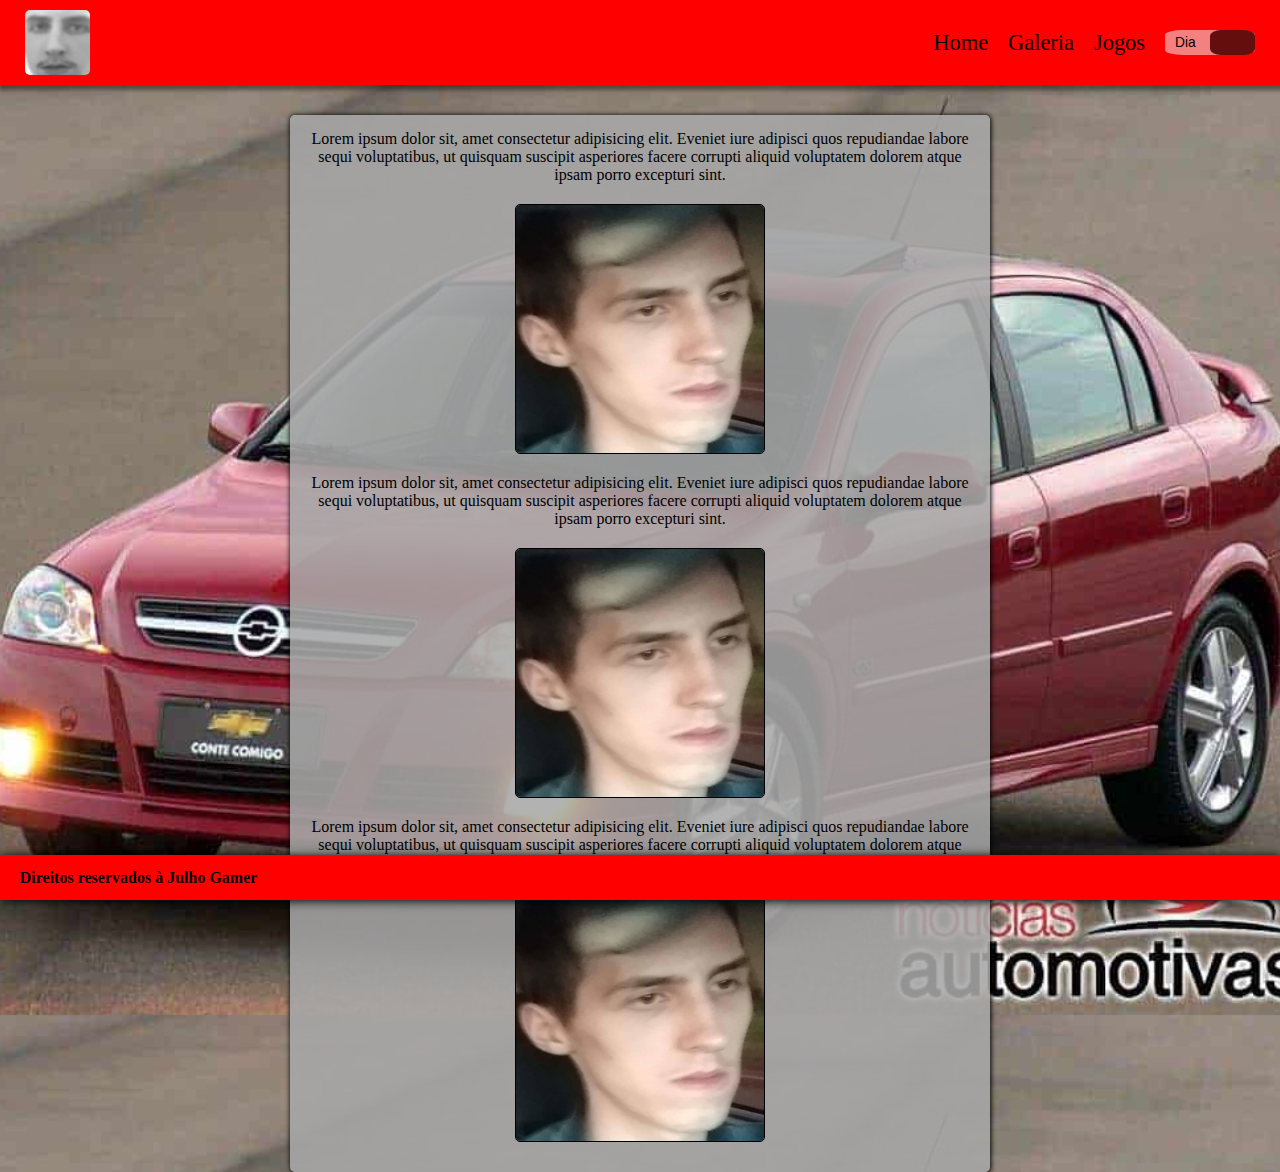
<file: index.html>
<!DOCTYPE html>
<html lang="pt-br">
<head>
    <meta charset="UTF-8">
    <meta http-equiv="X-UA-Compatible" content="IE=edge">
    <meta name="viewport" content="width=device-width, initial-scale=1.0">
    <title>Julin Site</title>
    <!-- font awsome (starting to make these notes to get the habit) -->
    <link
    rel="stylesheet"
    href="https://cdnjs.cloudflare.com/ajax/libs/font-awesome/5.14.0/css/all.min.css"
  />

    <!--CSS-->
    <link rel="stylesheet" href="styles/style.css">
</head>
<body class="body">
    <header class="header">
        <div class="head">
        <div class="logo">
            <img src="images/logo.jpg" alt="logo" class="logo">
        </div>
        <button class="nav-toggle">
            <i class="fas fa-bars"></i>
        </button>
        </div>
            <nav class="nav">
                <ul class="links">
                    <li>
                        <a href="index.html" class="textA">Home</a>
                    </li>
                    <li>
                        <a href="./galery/galery.html" class="textA">Galeria</a>
                    </li>
                    <li>
                        <a href="memory/memory.html" class="textA">Jogos</a>
                    </li>
                </ul>
                <button class="dark">
                    <span>
                        <p>Dia</p>
                    </span>
                    <span>
                      <p   class="dia">Noite</p>
                    </span>
                    <span class="switch"></span>
            </nav>
    </header>
    <main class="main">
        <section>
            <article class="text">
                Lorem ipsum dolor sit, amet consectetur adipisicing elit. Eveniet iure adipisci quos repudiandae labore sequi voluptatibus, ut quisquam suscipit asperiores facere corrupti aliquid voluptatem dolorem atque ipsam porro excepturi sint.
            </article>
            <img src="images/bg.jpg" alt="" class="img-desc">

            <article class="text">
                Lorem ipsum dolor sit, amet consectetur adipisicing elit. Eveniet iure adipisci quos repudiandae labore sequi voluptatibus, ut quisquam suscipit asperiores facere corrupti aliquid voluptatem dolorem atque ipsam porro excepturi sint.
            </article>
            <img src="images/bg.jpg" alt="" class="img-desc">

            <article class="text">
                Lorem ipsum dolor sit, amet consectetur adipisicing elit. Eveniet iure adipisci quos repudiandae labore sequi voluptatibus, ut quisquam suscipit asperiores facere corrupti aliquid voluptatem dolorem atque ipsam porro excepturi sint.
            </article>
            <img src="images/bg.jpg" alt="" class="img-desc">
        </section>
    </main>
<footer class="footer">
    <p class="footerText">Direitos reservados à Julho Gamer</p>
    <p class="time"></p>
</footer>

    <!--JS-->
    <script src="app.js"></script>
</body>
</html>
</file>
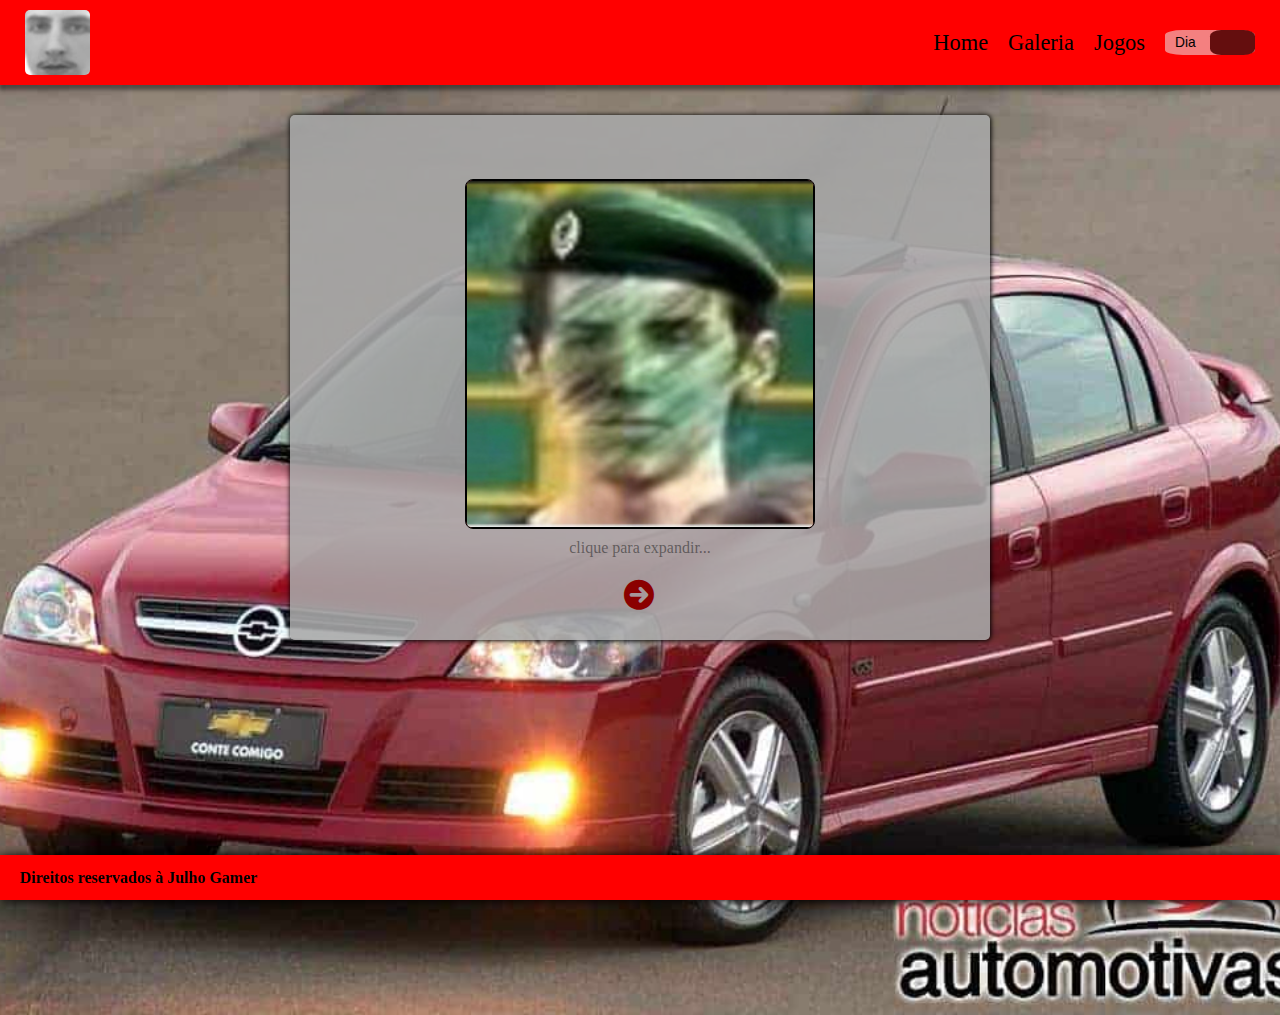
<file: galery/galery.html>
<!DOCTYPE html>
<html lang="pt-br">
<head>
    <meta charset="UTF-8">
    <meta http-equiv="X-UA-Compatible" content="IE=edge">
    <meta name="viewport" content="width=device-width, initial-scale=1.0">
    <title>Galeria</title>
    <!-- font awsome (starting to make these notes to get the habit) -->
    <link
    rel="stylesheet"
    href="https://cdnjs.cloudflare.com/ajax/libs/font-awesome/5.14.0/css/all.min.css"
    />
    <link
    rel="stylesheet"
    href="https://cdnjs.cloudflare.com/ajax/libs/font-awesome/5.14.0/css/all.min.css"
    />
    <!--CSS-->
    <link rel="stylesheet" href="../styles/style.css">
    <link
    rel="stylesheet"
    href="https://cdnjs.cloudflare.com/ajax/libs/font-awesome/6.0.0/css/all.min.css"
    />
    
</head>
<body class="body">
    <header class="header">
        <div class="head">
        <div class="logo">
            <img src="images/logo.jpg" alt="logo" class="logo">
        </div>
        <button class="nav-toggle">
            <i class="fas fa-bars"></i>
        </button>
        </div>
            <nav class="nav">
                <ul class="links">
                    <li>
                        <a href="../index.html" class="textA">Home</a>
                    </li>
                    <li>
                        <a href="galery.html" class="textA">Galeria</a>
                    </li>
                    <li>
                        <a href="../memory/memory.html" class="textA">Jogos</a>
                    </li>
                </ul>
                <button class="dark">
                    <span>
                        <p>Dia</p>
                    </span>
                    <span>
                      <p   class="dia">Noite</p>
                    </span>
                    <span class="switch"></span>
            </nav>
    </header>
    <main class="main">
        <div class="slider-container">
            <div class="slide">
                <img src="images/1.jpg" alt="" class="slide-img modal-btn" id="0">

            </div>
            <div class="slide">
                <img src="images/2.jpg" alt="" class="slide-img modal-btn" id="1">
            </div>
            <div class="slide">
                <img src="images/3.jpg" alt="" class="slide-img modal-btn" id="2">
            </div>
            <div class="slide">
                <img src="images/4.jpg" alt="" class="slide-img modal-btn" id="3">
            </div>
            <div class="slide">
                <img src="images/5.jpg" alt="" class="slide-img modal-btn" id="4">
            </div>
            <div class="slide">
                <img src="images/6.jpg" alt="" class="slide-img modal-btn" id="5">
            </div>
            <div class="slide">
                <img src="images/7.jpg" alt="" class="slide-img modal-btn" id="6">
            </div>
            <div class="slide">
                <img src="images/8.jpg" alt="" class="slide-img modal-btn" id="7">
            </div>
        </div>

        <div class="modal-overlay">
            <div class="modal-container">
                <button class="close-btn">
                    <i class="fas fa-times"></i>
                </button>
            </div>
        </div>


        <p class="expandText">clique para expandir...</p>
        <div class="btn-container">
            <button class="prevBtn">
                <i class="fas fa-regular fa-circle-arrow-left"></i>
            </button>
            <button class="nextBtn">
                <i class="fas fa-regular fa-circle-arrow-right"></i>
            </button>
        </div>
    </main>
<footer class="footer">
    <p class="footerText">Direitos reservados à Julho Gamer</p>
    <p class="time"></p>
</footer>





    <!--JS-->
    <script src="app.js"></script>
</body>
</html>
</file>
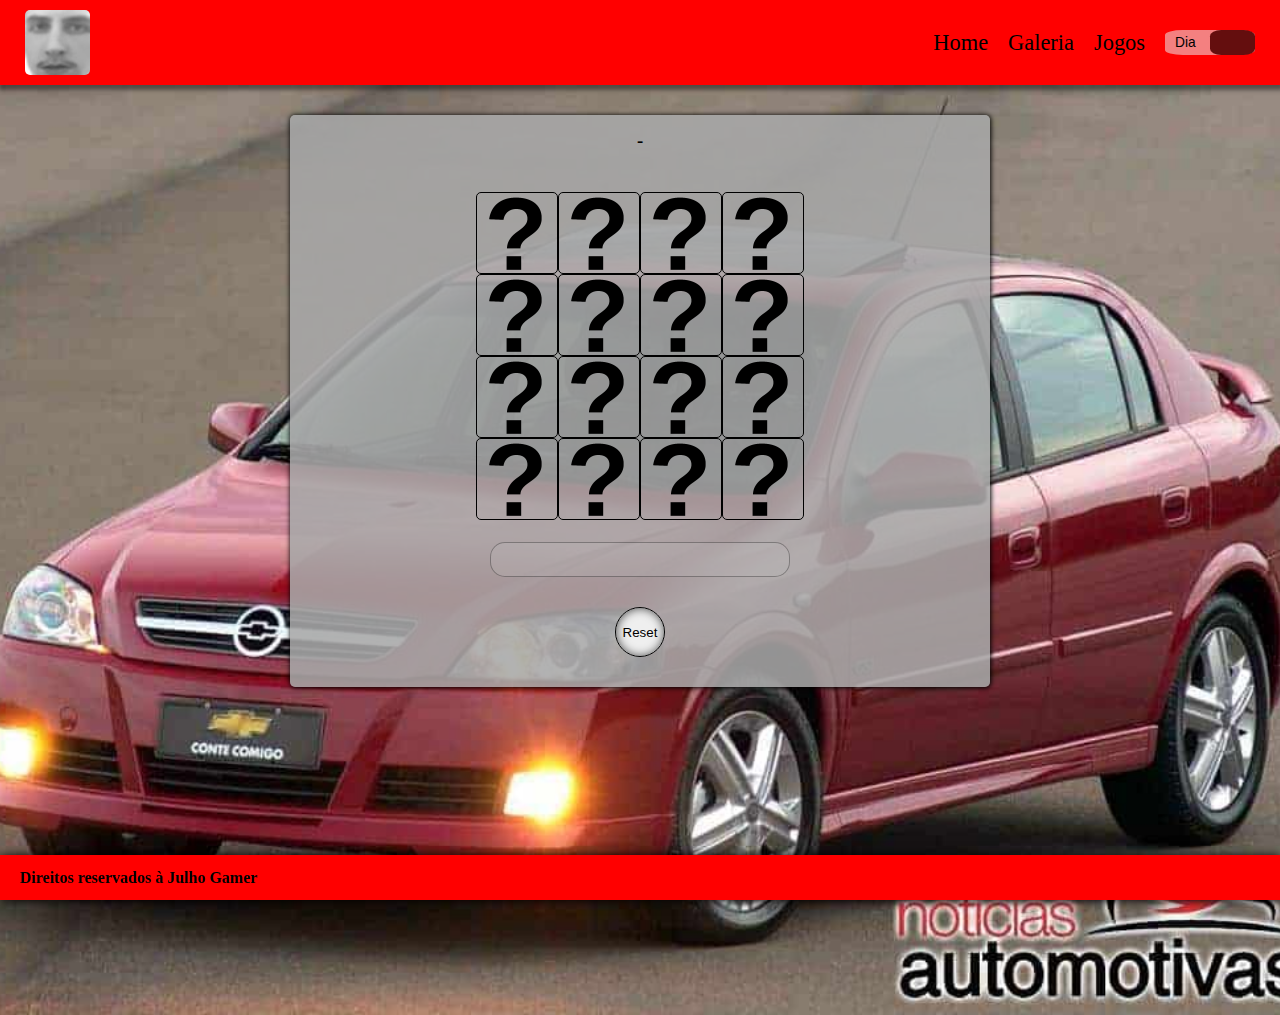
<file: memory/memory.html>
<!DOCTYPE html>
<html lang="pt-br">
<head>
    <meta charset="UTF-8">
    <meta http-equiv="X-UA-Compatible" content="IE=edge">
    <meta name="viewport" content="width=device-width, initial-scale=1.0">
    <title>Memory Game</title>
    <!-- font awsome (starting to make these notes to get the habit) -->
    <link
    rel="stylesheet"
    href="https://cdnjs.cloudflare.com/ajax/libs/font-awesome/5.14.0/css/all.min.css"
  />
    <!--CSS-->
    <link rel="stylesheet" href="../styles/style.css">
</head>
<body class="body">
        <header class="header">
            <div class="head">
            <div class="logo">
                <img src="../images/logo.jpg" alt="" class="logo">
            </div>
            <button class="nav-toggle">
                <i class="fas fa-bars"></i>
            </button>
            </div>
                <nav class="nav">
                    <ul>
                        <li><a href="../index.html" class="textA">Home</a></li>
                        <li><a href="/galery/galery.html" class="textA">Galeria</a></li>
                        <li><a href="memory.html" class="textA">Jogos</a></li>
                    </ul>
                    <button class="dark">
                        <span>
                            <p>Dia</p>
                        </span>
                        <span>
                          <p   class="dia">Noite</p>
                        </span>
                        <span class="switch"></span>
                </nav>
        </header>
        <span></span>
    <main class="main">
        <h3 class="text"><span class="counter">-</span></h3>
        <div class="grid">

        </div>
        <p class="resultText"></p>
        <button class="reset" type="button">
            Reset
        </button>

    </main>
    <footer class="footer">
        <p class="footerText">Direitos reservados à Julho Gamer</p>
        <p class="time"></p>
    </footer>
    <!--JS-->

    <script src="app.js"></script>
</body>
</html>
</file>
<file: styles/style.css>
@charset "UTF-8";

:root {
    /* dark shades of primary color*/
    --clr-primary-1: hsl(205, 86%, 17%);
    --clr-primary-2: hsl(205, 77%, 27%);
    --clr-primary-3: hsl(205, 72%, 37%);
    --clr-primary-4: hsl(205, 63%, 48%);
    /* primary/main color */
    --clr-primary-5: #49a6e9;
    /* lighter shades of primary color */
    --clr-primary-6: hsl(205, 89%, 70%);
    --clr-primary-7: hsl(205, 90%, 76%);
    --clr-primary-8: hsl(205, 86%, 81%);
    --clr-primary-9: hsl(205, 90%, 88%);
    --clr-primary-10: hsl(205, 100%, 96%);
    /* darkest grey - used for headings */
    --clr-grey-1: hsl(209, 61%, 16%);
    --clr-grey-2: hsl(211, 39%, 23%);
    --clr-grey-3: hsl(209, 34%, 30%);
    --clr-grey-4: hsl(209, 28%, 39%);
    /* grey used for paragraphs */
    --clr-grey-5: hsl(210, 22%, 49%);
    --clr-grey-6: hsl(209, 23%, 60%);
    --clr-grey-7: hsl(211, 27%, 70%);
    --clr-grey-8: hsl(210, 31%, 80%);
    --clr-grey-9: hsl(212, 33%, 89%);
    --clr-grey-10: hsl(210, 36%, 96%);
    --clr-white: #fff;
    --clr-red-dark: hsl(360, 67%, 44%);
    --clr-red-light: hsl(360, 71%, 66%);
    --clr-green-dark: hsl(125, 67%, 44%);
    --clr-green-light: hsl(125, 71%, 66%);
    --clr-secondary: hsla(182, 63%, 54%);
    --clr-black: #222;
    --ff-primary: "Roboto", sans-serif;
    --ff-secondary: "Open Sans", sans-serif;
    --transition: all 0.3s linear;
    --spacing: 0.25rem;
    --radius: 0.5rem;
    --light-shadow: 0 5px 15px rgba(0, 0, 0, 0.1);
    --dark-shadow: 0 5px 15px rgba(0, 0, 0, 0.2);
    --max-width: 1170px;
    --fixed-width: 620px;
  }

*{
    padding: 0;
    margin: 0;
    box-sizing: border-box;
}
body{
    width: 100%;
    height: 100vh;
    background: url(../images/background.jpeg);
    z-index: -2;
    background-size: cover;
    background-position: center;
    
}

.dark{
    margin-left: 10px;
    height: 30px;
    width: 80px;
    border-radius: 15px;
    padding: 5px;
}
.dark-mode{
    background: linear-gradient(rgba(41, 57, 58, 0.5), rgba(0, 0, 0, 0.342)),
    url(../images/background.jpeg) center/cover ;
    z-index: -1;
}
header{
    background-color: red;
    width: 100%;
    box-shadow: 1px 3px 4px 2px rgba(0, 0, 0, 0.432);
}
.head{
    display: flex;
    flex-direction: row;
    justify-content: space-between;
    padding: 0 25px;
}
.head button{
    margin-top: 15px;
}
.head .logo{
   margin-top: 5px;
}
.logo{
    width: 65px;
    height: 65px;
    margin: auto 0;
    border-radius: 5px;
}
.nav{
    margin: auto 0;
    padding: 10px;
    height: 0;
    background-color: red;
    overflow: hidden;
}
.dark-red{
    background-color: darkred;
}
.nav-show{
    height: auto !important;;
}
.nav-toggle {
    font-size: 1.5rem;
    color: var(--clr-grey-1);
    background: transparent;
    border-color: transparent;
    transition: var(--transition);
    cursor: pointer;
  }
  .nav-toggle:hover {
    transform: scale(1.2);
    transform: rotateZ(90deg);
    color: white;
  }

.nav ul li{
    list-style: none;
    text-decoration: none;
    margin: auto 0;
    padding: 0px 10px;
    display: flex;
    padding: 10px 15px;
}
.textA{
    color: black;
    font-size: 1.4em;
    text-decoration: none;
}
.nav a:hover{
    color: rgb(156, 138, 138);
}
.links a{
    transition: var(--transition);
}
.main{ 
    background-color: rgba(167, 167, 167, 0.877);
    z-index: -2;
    margin: 30px auto;
    padding-bottom: 10px;
    border-radius: 5px;
    width: 360px;
    box-shadow: .5px .5px 5px black;
    display: grid;
}
.mainHide{
  display: none;
}
.text{
    text-align: center;
    padding: 15px;
}
.img-desc{
    display: flex;
    margin: 5px auto;
    width: 250px;
    height: 250px;
    border-radius: 5px;
}
.grid{
    display: flex;
    margin: 25px auto;
    justify-content: center;
    width: 330px;
    height: 300px;
    display: flex;
    flex-wrap: wrap;
    cursor: pointer;
}
img{
    transition: transform .5s;
    transform-style: preserve-3d;
    border: 1px solid rgb(0, 0, 0);
    position: relative;
    border-radius: 5px;
}
footer{
    background-color: red;
    position: fixed;
    margin-top: 25px;
    bottom: 0;
    left: 0;
    width: 100%;
    display: flex;
    justify-content: space-between;
    align-items: center;
    height: 45px;
    padding: 0 20px;
    font-size: .65em;
    font-weight: 600;
    box-shadow: .5px .5px 10px black;
}
.logo{
    border: none;
}
.flip{
    transform: rotateY(-180deg);
}
.img-after{
    backface-visibility: hidden;
    
}
.img-border{
    margin: 1.2px;
    height: 80px;
    width: 80px;
    border-radius: 5px;
    background-color: rgba(167, 167, 167, 0);
}
.resultText{
    background-color: rgba(196, 194, 194, 0.199);
    margin: 25px auto;
    border-radius: 15px;
    height: 35px;
    width: 300px;
    display: flex;
    align-items: center;
    justify-content: center;
    text-transform: uppercase;
    font-size: 1.1em;
    border: .5px solid rgba(0, 0, 0, 0.301);
}
.reset{
    height: 50px;
    width: 50px;
    margin: 5px auto;
    border: 1px solid black;
    box-shadow: inset .3px .3px 10px rgba(0, 0, 0, 0.671);
    border-radius: 50%;
    cursor: pointer;
}
.dark {
    position: relative;
    padding: 10px;
    width: 90px;
    height: 50px;
    display: flex;
    border-radius: 20%;
    align-items: center;
    justify-content: space-between;
    border: none;
    background-color: rgba(236, 229, 229, 0.555);
    transition: var(--transition);
  }
  .dark span {
    display: inline-block;
    font-size: 0.86rem;
    cursor: pointer;
    text-transform: capitalize;
    color: black;
  }
  .switch {
    position: absolute;
    width: 50%;
    height: 100%;
    top: 0;
    left: 50%;
    background: rgb(100, 14, 14);
    border-radius: 25%;
    margin: 0;
    display: block;
    transition: var(--transition);
  }
  .white-text{
    color: rgb(230, 216, 216);
}
.expandText{
    text-align: center;
    margin-top: 10px;
    color: rgba(49, 48, 48, 0.61);
}
.slider-container {
    border: 1px solid black;
    width: 250px;
    margin: 0 auto;
    height: 250px;
    position: relative;
    border-radius: 0.5rem;
    overflow: hidden;
    margin-top: 4rem;
  }
  .slide {
    position: absolute;
    width: 100%;
    height: 100%;
    background: rgb(100, 14, 14);
    color: var(--clr-white);
    display: grid;
    place-items: center;
    transition: all 0.25s ease-in-out;
    text-align: center;
    left: 0;
  }
  .slideBtn {
    position: absolute;
    width: 50%;
    height: 100%;
    background: rgb(100, 14, 14);
    color: var(--clr-white);
    display: grid;
    place-items: center;
    transition: all 0.25s ease-in-out;
    text-align: center;
    left: 0;
  }
  .slide-img {
    height: 100%;
    object-fit: cover;
  }
  .slide:nth-child(1) h1 {
    position: absolute;
    top: 50%;
    left: 50%;
    transform: translate(-50%, -50%);
  }

  .btn-container {
    display: flex;
    justify-content: center;
    margin-top: 20px;
  }
  .prevBtn,
.nextBtn {
  background: transparent;
  border-color: transparent;
  font-size: 30px;
  cursor: pointer;
  margin: 0 10px;
  text-transform: capitalize;
  letter-spacing: 2px;
  color: darkred;
  transition: var(--transition);
}
.prevBtn:hover,
.nextBtn:hover {
  color: rgb(184, 68, 68);
}
.modal-btn {
    cursor: pointer;
  }
  .modal-btn:hover {
    background: transparent;
    color: var(--clr-primary-5);
  }
.modal-overlay {
    position: fixed;
    display: grid;
    place-items: center;
    transition: var(--transition);
    visibility: hidden;
    z-index: -10;
  }
  .open-modal {
    visibility: visible;
    z-index: 10;
  }
  .modal-container {
    background: rgb(167, 167, 167) ;
    border-radius: var(--radius);
    width: 360px;
    height: 650px;
    text-align: center;
    display: grid;
    place-items: center;
    position: relative;
  }
  .imgA{
    border: none;
    padding-bottom: 140px;
  }
  .txtA{
    position: absolute;
    margin-bottom: 170px;
    bottom: 0;

  }
  .close-btn {
    position: absolute;
    top: 1rem;
    right: 1rem;
    font-size: 2rem;
    background: transparent;
    border-color: transparent;
    color: var(--clr-red-dark);
    cursor: pointer;
    transition: var(--transition);
  }
  .close-btn:hover {
    color: var(--clr-red-light);
    transform: scale(1.3);
  }
@media screen and (min-width: 700px){
    .main{
        background-color: rgba(167, 167, 167, 0.877);
        margin: 115px auto;
        padding-bottom: 25px;
        border-radius: 5px;
        box-shadow: .5px .5px 5px black;
        width: 650px;
        display: flex;
        flex-direction: column;
        flex-wrap: wrap;
        justify-content: center;
    }
    .mainHide{
      display: none;
    }
    header{
        display: flex;
        flex-direction: row;
        justify-content: space-between;
        height: 85px;
        position: fixed;
        top: 0;
        z-index: 999;
    }
    .nav{
        margin: 5px 0;
        display: flex;
        padding:25px;
    }
    .nav-toggle {
        font-size: 1.5rem;
        color: var(--clr-grey-1);
        background: transparent;
        border-color: transparent;
        transition: var(--transition);
        cursor: pointer;
        display: none;
      }
      .nav ul{
        display: flex;
        flex-direction: row;
    }
      .nav ul li{
        list-style: none;
        text-decoration: none;
        margin: auto 0;
        padding: 0px 10px;
    }
    footer{
        font-size: 1em;
    }
    .dark{
        height: 25px;
        
    }
    .slider-container {
        border: 1px solid black;
        width: 350px;
        margin: 0 auto;
        height: 350px;
        position: relative;
        border-radius: 0.5rem;
        overflow: hidden;
        margin-top: 4rem;
      }
      .modal-overlay{
        top: 100px;
      }
      .modal-container {
        background: rgb(167, 167, 167) ;
        border-radius: var(--radius);
        width: 800px;
        height: 550px;
        text-align: center;
        display: grid;
        place-items: center;
        position: relative;
        margin-left: 10px;
      }
      .imgA{
        border: none;
        padding-bottom: 140px;
      }
      .txtA{
        position: absolute;
        margin-bottom: 120px;
        bottom: 0;
    
      }
}
@media screen and (min-width: 900px){
    header{
        display: flex;
        flex-direction: row;
        justify-content: space-between;
        height: 85px;
        position: fixed;
        top: 0;
        z-index: 999;
    }
    .main{
        background-color: rgba(167, 167, 167, 0.877);
        margin: 115px auto;
        padding-bottom: 25px;
        border-radius: 5px;
        box-shadow: .5px .5px 5px black;
        width: 700px;
        display: flex;
        flex-direction: column;
        flex-wrap: wrap;
        justify-content: center;
    }
    .nav{
        margin: 5px 0;
        display: flex;
        padding:25px;
    }
    .nav-toggle {
        font-size: 1.5rem;
        color: var(--clr-grey-1);
        background: transparent;
        border-color: transparent;
        transition: var(--transition);
        cursor: pointer;
        display: none;
      }
      .nav ul{
        display: flex;
        flex-direction: row;
    }
    .nav ul li{
        list-style: none;
        text-decoration: none;
        margin: auto 0;
        padding: 0px 10px;
    }
    footer{
        font-size: 1em;
    }
    .dark{
        height: 25px;
    }
    .modal-overlay{
      top: 100px;
    }
    .slider-container {
        border: 1px solid black;
        width: 350px;
        margin: 0 auto;
        height: 350px;
        position: relative;
        border-radius: 0.5rem;
        overflow: hidden;
        margin-top: 4rem;
      }
      .mainHide{
      display: none;
      }
      .modal-container {
        background: rgb(167, 167, 167) ;
        border-radius: var(--radius);
        width: 700px;
        height: 550px;
        text-align: center;
        display: grid;
        place-items: center;
        position: relative;
        margin-left: 0px;
      }
      .imgA{
        border: none;
        padding-bottom: 140px;
      }
      .txtA{
        position: absolute;
        margin-bottom: 120px;
        bottom: 0;
    
      }
}
</file>
